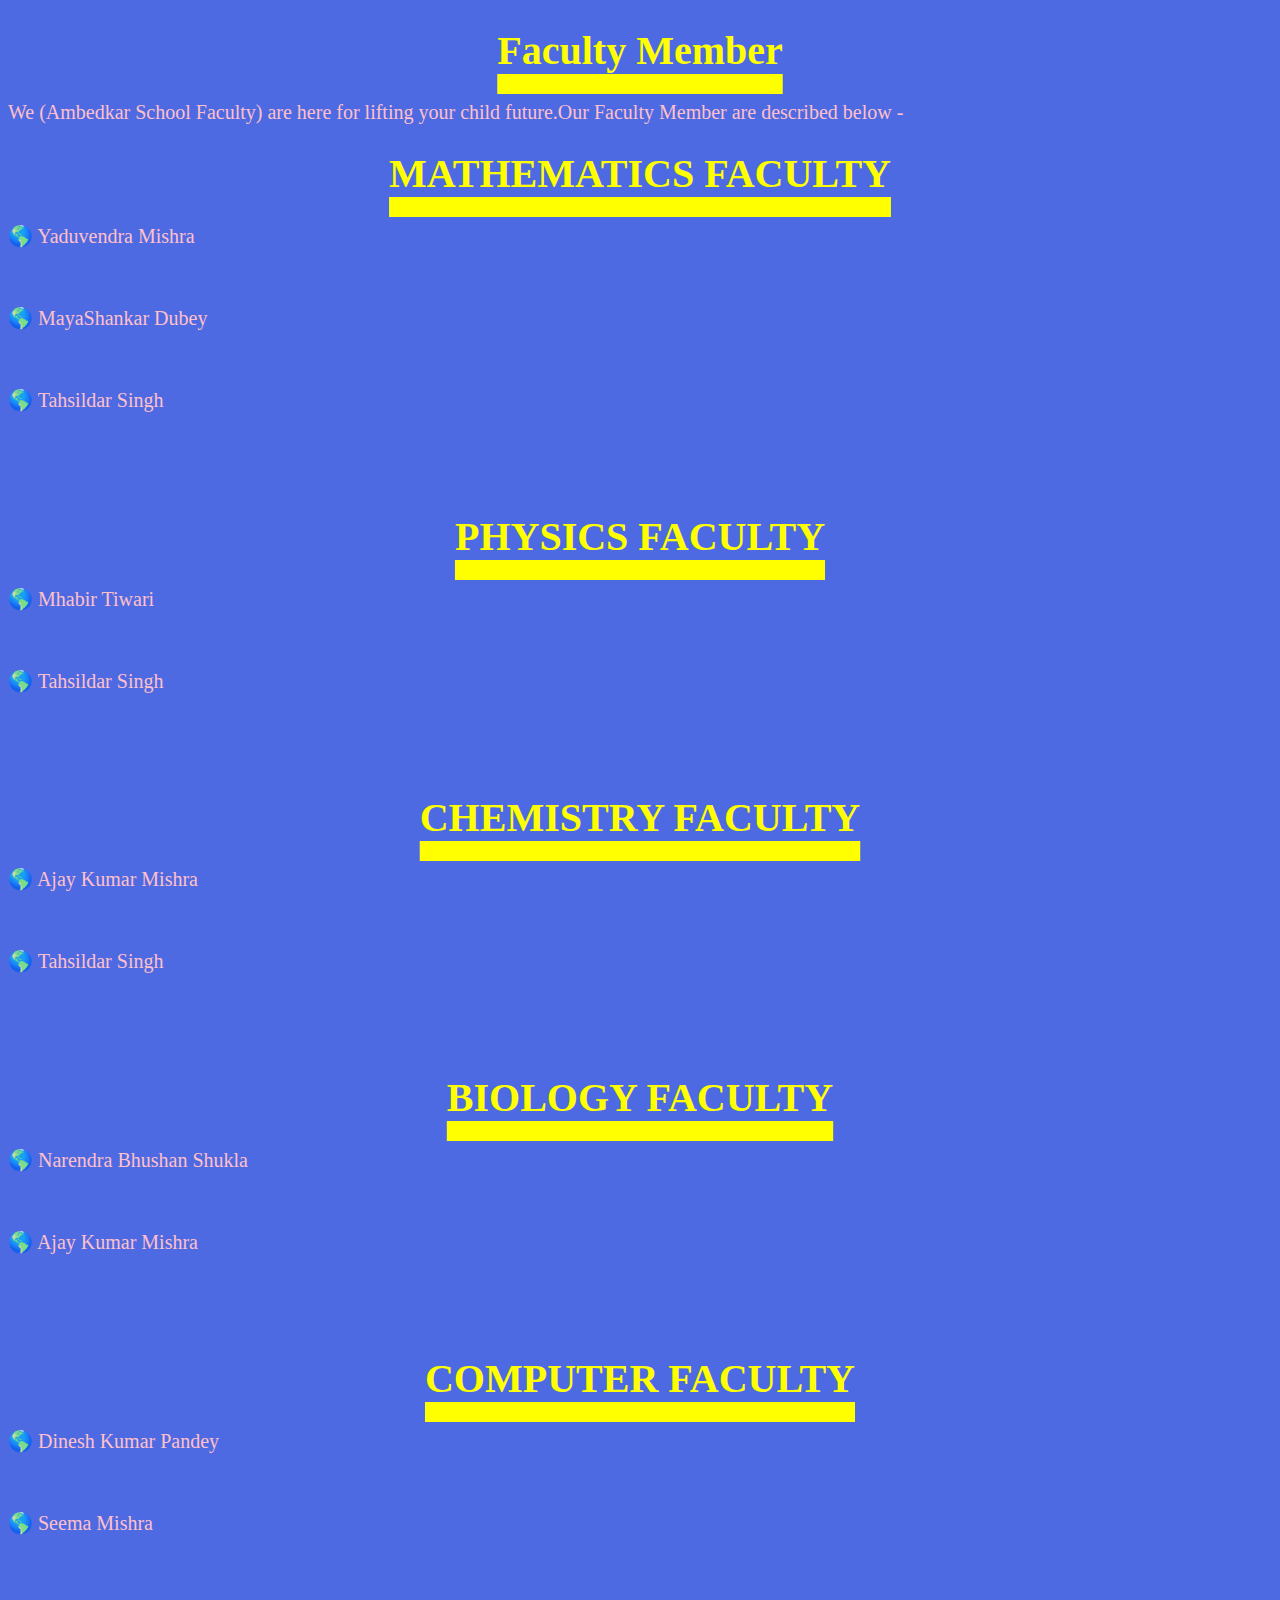
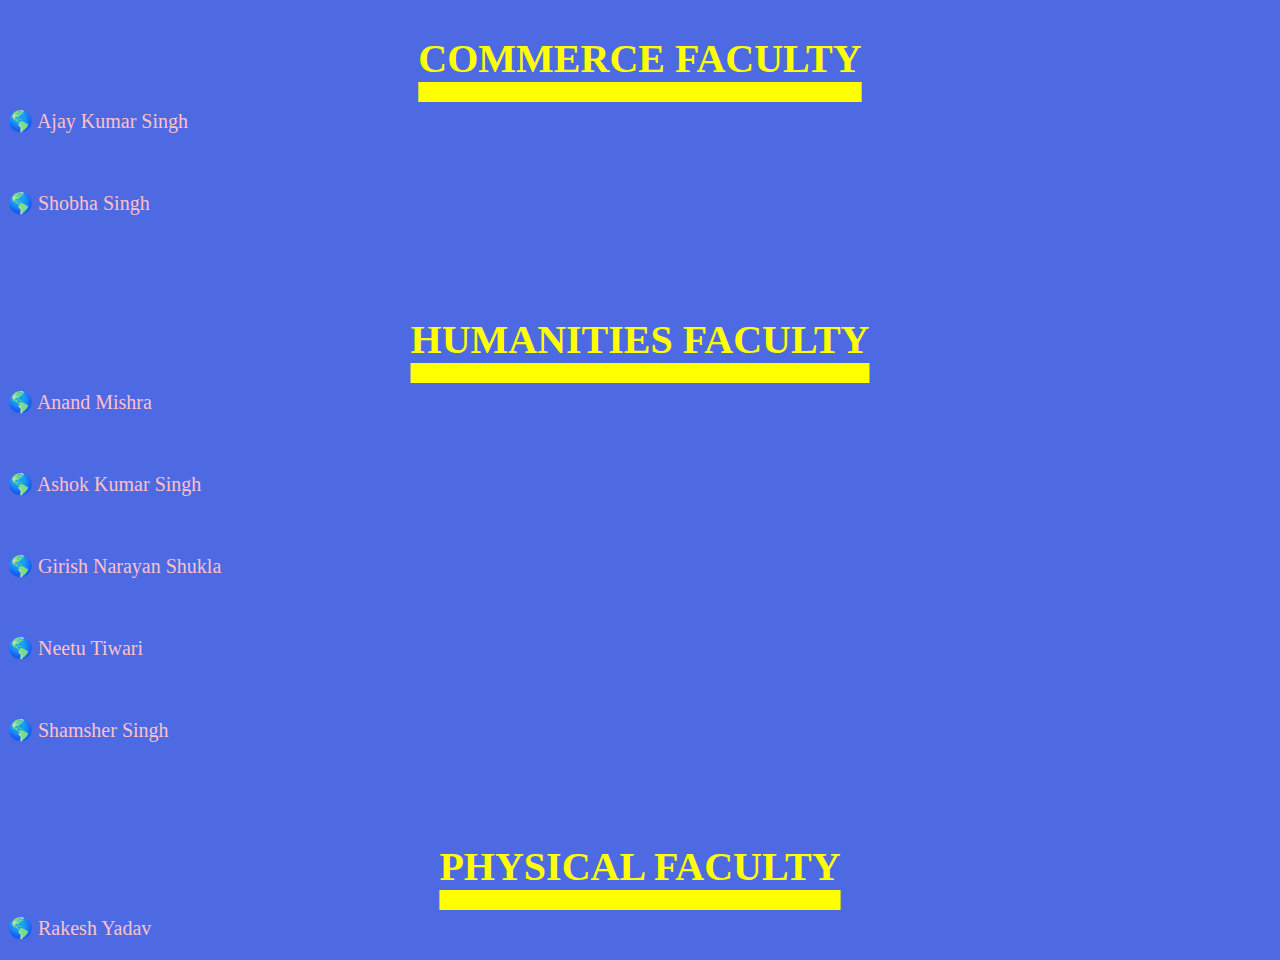
<file: About Us.html>
<!DOCTYPE html>
<html>
<head>
<link rel="stylesheet" href="simple1.css"type="text/css">	
<title>
	</title>
	</head>
	<body style="background-color:#4D6AE2">
	<h1 class="head0">Faculty Member </h1>
 <p> We (Ambedkar School Faculty) are here for lifting your child future.Our Faculty Member  are described below -</p>
 <h1 class="head0">MATHEMATICS FACULTY </h1>
  <p>🌎 Yaduvendra Mishra</p><br>
  <p>🌎 MayaShankar Dubey</p><br>
  <p>🌎 Tahsildar Singh</p><br>
  <br>
  <br>
  <h1 class="head0">PHYSICS FACULTY </h1>
  <p>🌎 Mhabir Tiwari</p><br>
  <p>🌎 Tahsildar Singh</p><br>
  <br>
  <br>
  <h1 class="head0">CHEMISTRY FACULTY </h1>
  <p>🌎 Ajay Kumar Mishra</p><br>
  <p>🌎 Tahsildar Singh </p><br>
  <br><br>
  <h1 class="head0">BIOLOGY FACULTY </h1>
  <p>🌎 Narendra Bhushan Shukla </p><br>
  <p>🌎 Ajay Kumar Mishra</p><br>
  <br><br>
  <h1 class="head0">COMPUTER FACULTY </h1>
  <p>🌎 Dinesh Kumar Pandey</p><br>
  <p>🌎 Seema Mishra</p><br>
  <br><br>
  <h1 class="head0">COMMERCE FACULTY </h1>
  <p>🌎 Ajay Kumar Singh </p><br>
  <p>🌎 Shobha Singh</p><br>
  <br><br>
  <h1 class="head0">HUMANITIES FACULTY </h1>
  <p>🌎 Anand Mishra</p><br>
  <p>🌎 Ashok Kumar Singh </p><br>
  <p>🌎 Girish Narayan Shukla </p><br>
  <p>🌎 Neetu Tiwari </p><br>
  <p>🌎 Shamsher Singh </p>
  <br><br>
  <br>
<h1 class="head0" >PHYSICAL FACULTY </h1>
<p>🌎 Rakesh Yadav </p>




   

	</body>

</html>
</file>
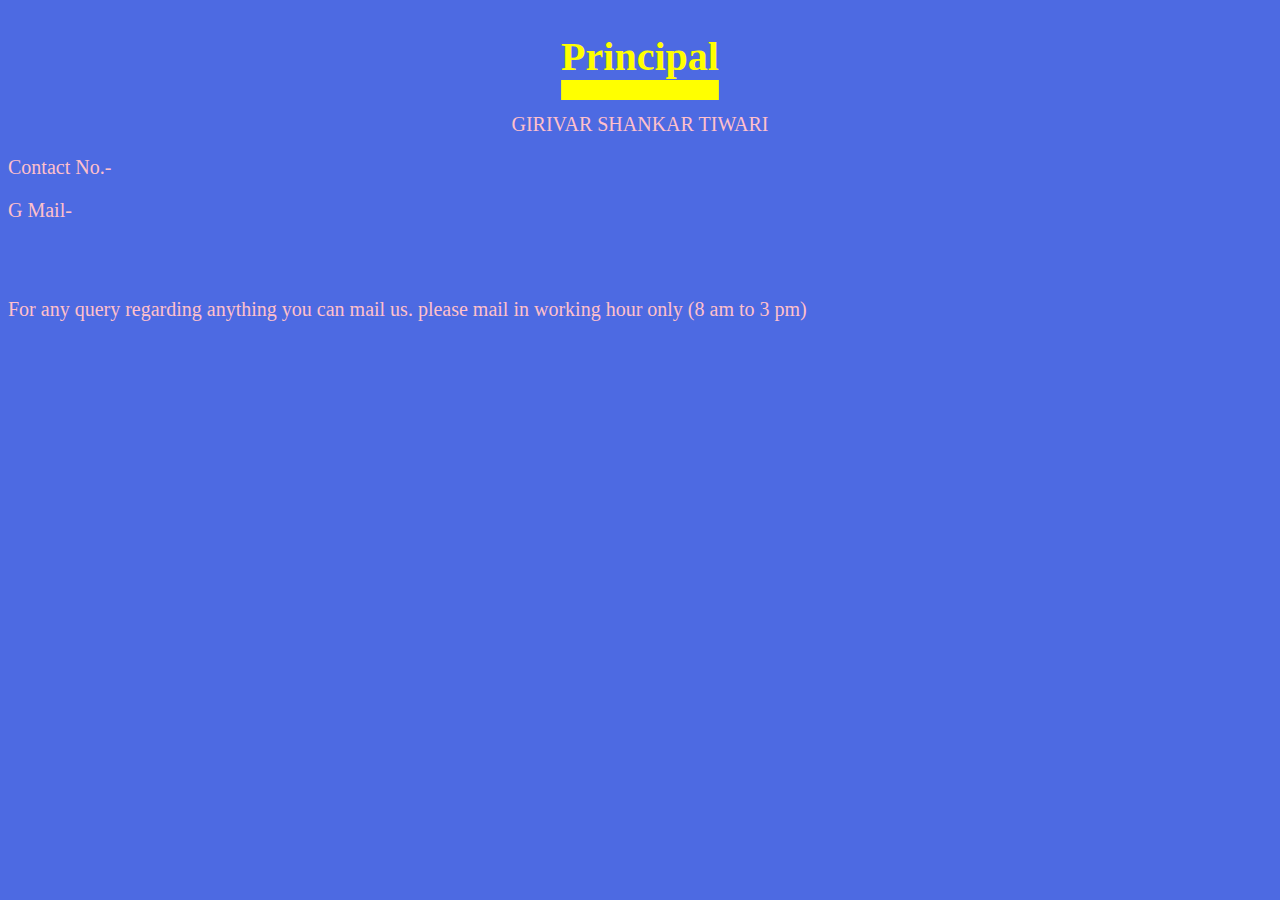
<file: Contact Us.html>
<!DOCTYPE html>
<html>
<head>
	<link rel="stylesheet" href="simple1.css"type="text/css">
	<title></title>
</head>
<body style="background-color:#4D6AE2">
<h2 class="head0">Principal</h2>
<p style="text-align:center">GIRIVAR SHANKAR TIWARI</p>
<p>Contact No.- </p>
<p>G Mail-</p>
<br><br>
<p>For any query regarding anything you can mail us. please mail in working hour only (8 am to 3 pm)</p>
</body>
</html>
</file>
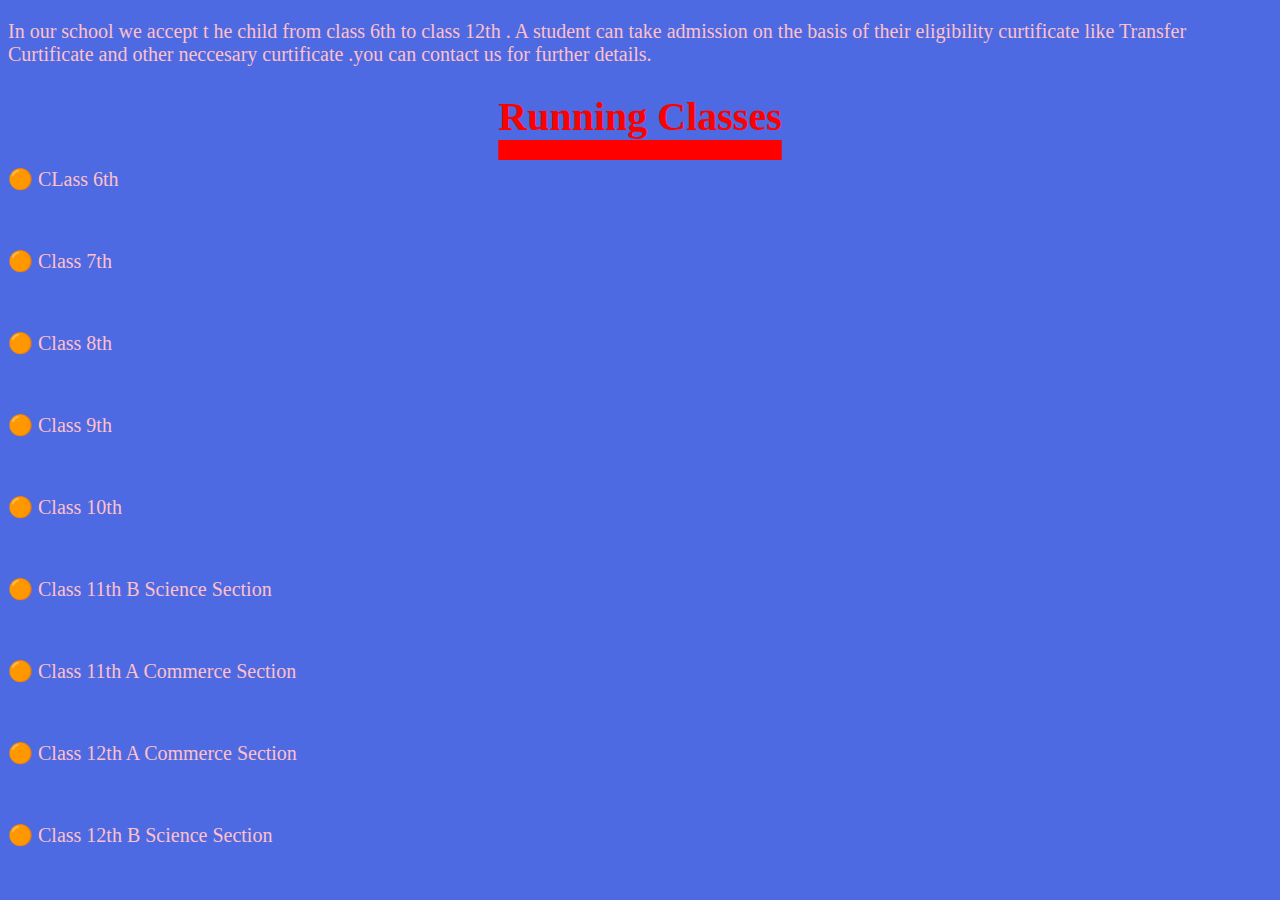
<file: Runnning classes.html>
<!DOCTYPE html>
<html>
<head>
	<link rel="stylesheet" href="simple1.css"type="text/css">	
	<title></title>
</head>
<body style="background-color:#4D6AE2">
	<p>In our school we accept t he child from class 6th to class 12th . A student can take admission on the basis of their eligibility curtificate like Transfer Curtificate and other neccesary curtificate .you can contact us for further details.</p>

            <h1 class="head1">Running Classes</h1>
            <p>🟠 CLass 6th</p><br>
            <p>🟠 Class 7th</p><br>
            <p>🟠 Class 8th</p><br>
            <p>🟠 Class 9th</p><br>
            <p>🟠 Class 10th</p><br>
            <p>🟠 Class 11th B Science Section</p><br>
            <p>🟠 Class 11th A Commerce Section</p><br>
            <p>🟠 Class 12th A Commerce Section</p><br>
            <p>🟠 Class 12th B Science Section</p><br>

</body>
</html>
</file>
<file: simple1.css>
#div1 {
	background-color:#998FD2;
	background-image:url(img_mountains.JPG);
	opacity:1.9;
	}
  a{
   	 border:5px black solid ;
   	 width:50px;
   	 height:50px;
   	 margin:5px;  
   	 font-size:30px;
   	 text-decoration:none;

   }
   .head0{
   	text-decoration:underline 20px;
   color:yellow;
   	font-size:40px;
   	text-align:center;
   }
   .head2,p{
   	 color:pink;
   	 font-size:20px;

   }
    .head1{
   	text-decoration:underline 20px;
   color:red;
   	font-size:40px;
   	text-align:center;
   }
</file>
